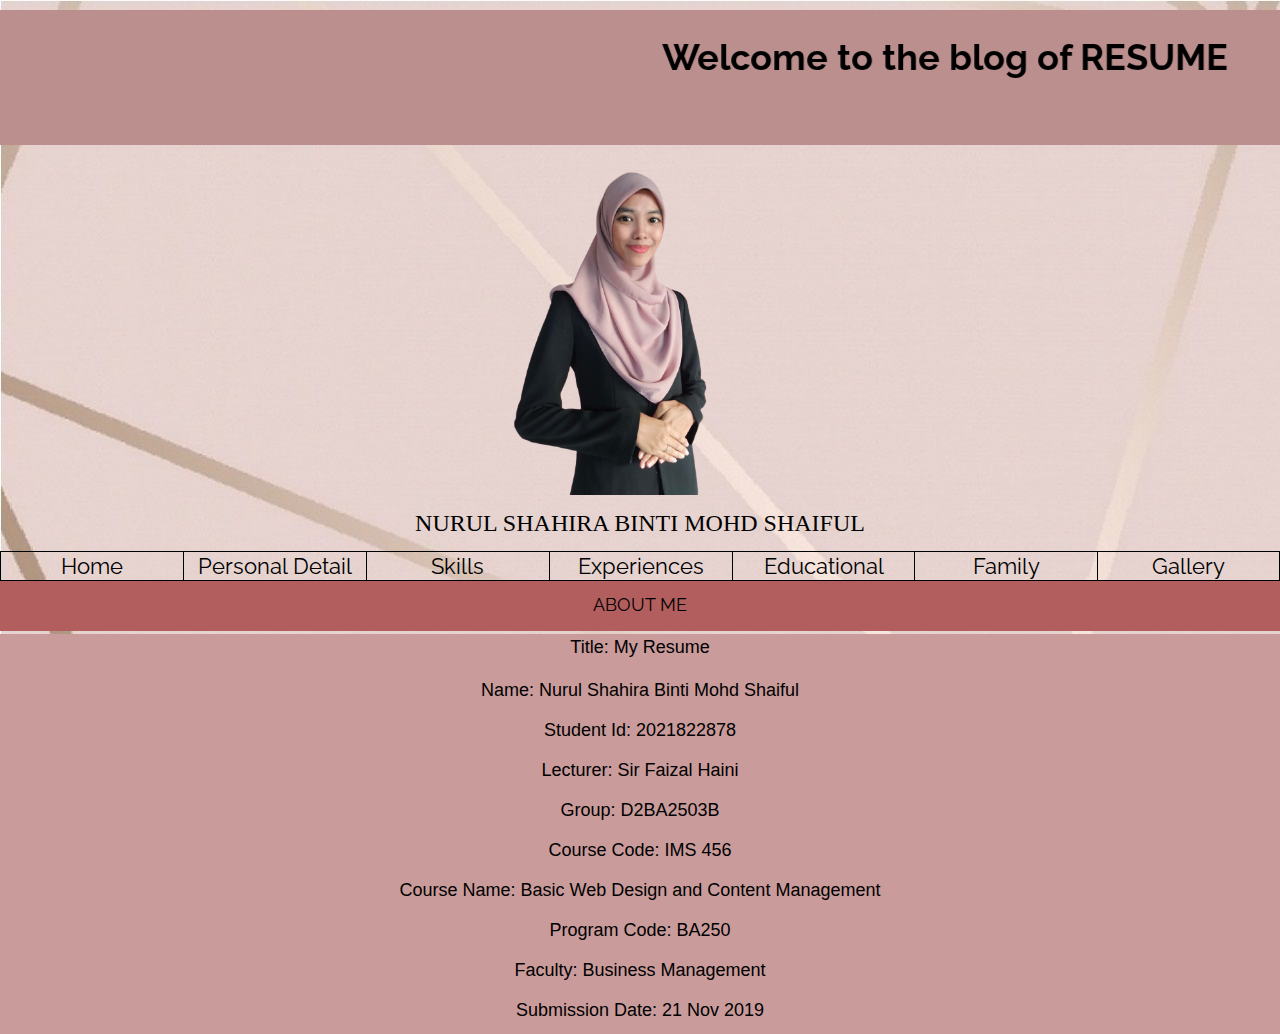
<file: index.html>
<html>
<head>

<!DOCTYPE html>
<link rel="stylesheet" href="css/style.css">
     </head>

     <header align="center" class="header"> 
        <div class="header"></div>
        </div>
        <h1><b>  <h1><marquee behavior = "alternate" body>  Welcome to the blog of RESUME </marquee></h1Welcome to the blog of RESUME></b>
        </h1>
      </header>

<title>SHAHIRA's RESUME</title>
<meta charset="UTF-8">
<meta name="viewport" content="width=device-width, initial-scale=1">
<link rel="stylesheet" href="https://www.w3schools.com/w3css/4/w3.css">
<link rel="stylesheet" href="https://fonts.googleapis.com/css?family=Raleway">
<style>
body,h1,h2,h4,h5 {font-family: "Raleway", sans-serif}
</style>
</head>
<body class="w3-light-grey">


<body><body background="images/rosegold.jpg">
<h2 align="center"><img src="images/profilewobg.png" alt="shahira" width="300" height="350">
</h2>

<h3 align="center"> 
    NURUL SHAHIRA BINTI MOHD SHAIFUL
</h3>

<body>
    <link rel="stylesheet"href="css/style.css">

<table width="100%" border="4px" align="right">
  <tr> 
    <td width="14.3%" align="center"><a href="index.html">Home</a></td>
    <td width="14.3%" align="center"><a href="details.html">Personal Detail</a></td>
    <td width="14.3%" align="center"><a href="skills.html">Skills</a></td>
    <td width="14.3%" align="center"><a href="experience.html">Experiences</a></td>
    <td width="14.3%" align="center"><a href="academic.html">Educational</a></td>
    <td width="14.3%" align="center"><a href="family.html">Family</a></td>
    <td width="14.3%" align="center"><a href="gallery.html">Gallery</a></td>
    </tr>
    </table>
    <br />

<div class="info" align="center">
<h5> ABOUT ME </h5>

  <h6>  <p><font face="arial" size="2px" color="grey">
    <p><font face="arial" size="4px" color="black" align="center">Title: My Resume</font></p>
    <p><font face="arial" size="4px" color="black" align="center">Name: Nurul Shahira Binti Mohd Shaiful</font></p>
    <p><font face="arial" size="4px" color="black" align="center">Student Id: 2021822878</font></p>
    <p><font face="arial" size="4px" color="black" align="center">Lecturer: Sir Faizal Haini</font></p>
    <p><font face="arial" size="4px" color="black" align="center">Group: D2BA2503B</font></p>
    <p><font face="arial" size="4px" color="black" align="center">Course Code: IMS 456</font></p>
    <p><font face="arial" size="4px" color="black" align="center">Course Name: Basic Web Design and Content Management</font></p>
    <p><font face="arial" size="4px" color="black" align="center">Program Code: BA250</font></p>
    <p><font face="arial" size="4px" color="black" align="center">Faculty: Business Management</font></p>
    <p><font face="arial" size="4px" color="black" align="center">Submission Date: 21 Nov 2019</font></p>
    </font></p></h6>
</div>

</body>
</html>
</file>
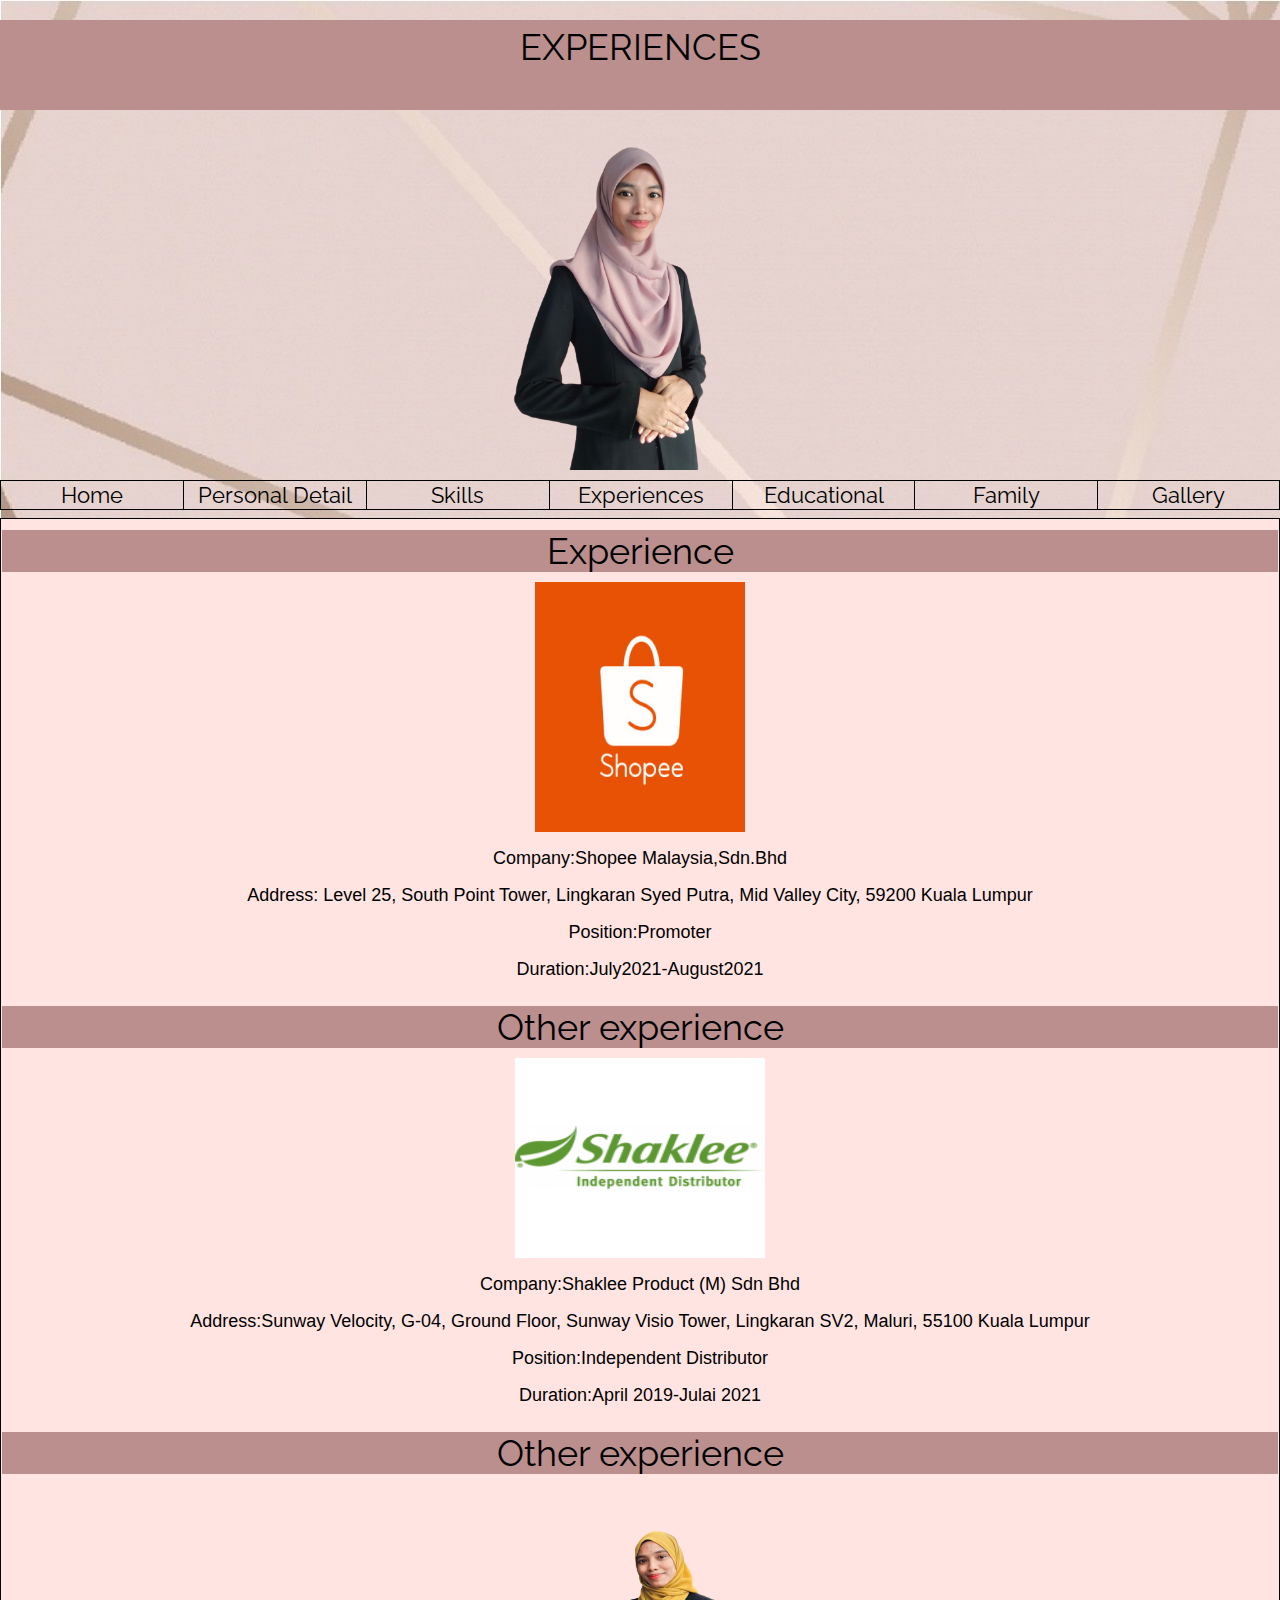
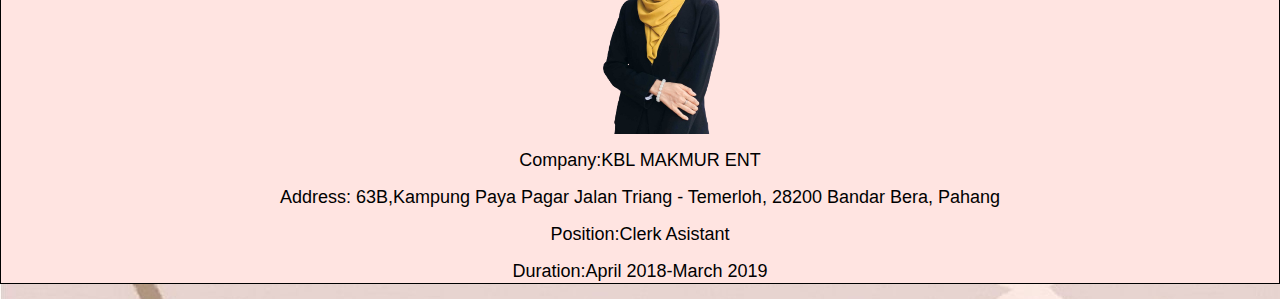
<file: experience.html>
<html>
<head>
    <title>SHAHIRA's EXperiences</title>
    <link rel="stylesheet" href="css/style.css">
    <meta name="viewport" content="width=device-width, initial-scale=1">
<link rel="stylesheet" href="https://www.w3schools.com/w3css/4/w3.css">
<link rel="stylesheet" href="https://fonts.googleapis.com/css?family=Raleway">
<style>
body,h1,h2,h4,h5 {font-family: "Raleway", sans-serif}
</style>
</head>
<body>
   
<h1 align="center">EXPERIENCES</h1>
<body><body background="images/rosegold.jpg">

  <h2 align="center"><img src="images/profilewobg.png" alt="shahira" width="300" height="350">
  </h2>
  

  <table width="100%" border="4px" align="right">
    <tr> 
      <td width="14.3%" align="center"><a href="index.html">Home</a></td>
      <td width="14.3%" align="center"><a href="details.html">Personal Detail</a></td>
      <td width="14.3%" align="center"><a href="skills.html">Skills</a></td>
      <td width="14.3%" align="center"><a href="experience.html">Experiences</a></td>
      <td width="14.3%" align="center"><a href="academic.html">Educational</a></td>
      <td width="14.3%" align="center"><a href="family.html">Family</a></td>
      <td width="14.3%" align="center"><a href="gallery.html">Gallery</a></td>
      </tr>
      </table>
      <br />

<p>

<table width="100%" align="center" bgcolor="white">
  <tr>
  <td bgcolor="#ffe4e1" align="center">
    <h1>Experience</h1>
  <image src="images/shopee.jpg.crdownload" width="210" height="250" align="center">
  <p><font face="arial" size="4px" color="black" align="center">Company:Shopee Malaysia,Sdn.Bhd</font></p>
  <p> <a target="_blank" href="https://www.google.com/maps/place/Shopee+Malaysia/@3.1161206,101.6734936,17z/
    data=!3m1!4b1!4m5!3m4!1s0x31cc4935b6d48743:0xafe3f24962744743!8m2!3d3.1161206!4d101.6756823">
  <font face="arial" size="4px" color="black" align="center">Address: Level 25, South Point Tower,
     Lingkaran Syed Putra, Mid Valley City, 59200 Kuala Lumpur</font></a></p>
  <p><font face="arial" size="4px" color="black" align="center">Position:Promoter</font></p>
  <p><font face="arial" size="4px" color="black" align="center">Duration:July2021-August2021</font></p>
 
  <h1>Other experience</h1>
  <image src="images/shaklee.png" width="250" height="200" align="center">
  <p><font face="arial" size="4px" color="black" align="center">Company:Shaklee Product (M) Sdn Bhd</font></p>
  <p><a target="_blank" href="https://www.google.com/maps/search/Sunway+Velocity,+G-04,+Ground+Floor,+Sunway+Visio+Tower,
    +Lingkaran+SV2,+Maluri,+55100+Kuala+Lumpur/@3.1291098,101.7216262,17z/data=!3m1!4b1">
    <font face="arial" size="4px" color="black" align="center">Address:Sunway Velocity,
       G-04, Ground Floor, Sunway Visio Tower, Lingkaran SV2, Maluri, 55100 Kuala Lumpur</font></a></p>
  <p><font face="arial" size="4px" color="black" align="center">Position:Independent Distributor</font></p>
  <p><font face="arial" size="4px" color="black" align="center">Duration:April 2019-Julai 2021</font></p>
 
  <h1>Other experience</h1>
  <image src="images/shahirawobg.png" width="280" height="250" align="center"></image>
  <p><font face="arial" size="4px" color="black" align="center">Company:KBL MAKMUR ENT</font></p>
  <p><a target="_blank" href="https://www.google.com/maps/search/kbl+makmur/@3.2831398,102.4557739,18z/data=!3m1!4b1">
    <font face="arial" size="4px" color="black" align="center">Address: 63B,Kampung Paya Pagar Jalan Triang -
       Temerloh, 28200 Bandar Bera, Pahang</font></a></p>
  <p><font face="arial" size="4px" color="black" align="center">Position:Clerk Asistant</font></p>
  <p><font face="arial" size="4px" color="black" align="center">Duration:April 2018-March 2019</font></p>
  

</body>
</html>
</file>
<file: css/style.css>
header
{
    background-color: #bc8f8f;
    float: left;
    width: 100%;
    height: 15%;
}

h1
{
background-color: #bc8f8f;
float: left;
width: 100%;
height: 10%;
}

h3
    {
font-family: "copperplate", fantasy;
    }

h4
    {
        font-family: "copperplate", fantasy;
        font-size: 120%;
        color: black;
        align-content: center;
        text-align: center;
    }

h6
{
    background-color: rgb(201, 155, 155);
    width: 100%;
    height: 800%;
}

h7
{
    font-family: "monaco", monospace;
    font-size: 120%;
    color: black;
    align-content: center;
    text-align: center;
}

h8
{
    font-size: 120%;
    color: black;
    align-content: center;
    text-align: center;
}

h9
{
    font-size: 150%;
    color: black;
    align-content: center;
    text-align: center;  
}
h10
{
  font-size: 140%;
  color: black;
  align-content: center;
  text-align: center;  
}
body
    {
        background-color: #d3e8ec;
    }


table  
   {
       border-collapse: collapse
       border: 1px solid black;  }

div.bar
{
    float: left;
    width: 100%;
    height: 2.5em;
}



div.details
{
  float: left;  
  width: 100%;
  height: 15%;
  background-color: firebrick;
}
div.info
{
    float: right;
    width:100% ;
    height: 50px;
    background-color: rgb(179, 94, 94);
}

div.footer
{
    float: inline-end;
    width: auto;
    background-color: transparent;
}

div.info2
{
    float: right;
    width: 75%;
    height: 50px;
    background-color: #413939;
}

div.info3
{
    float: right;
    width:75% ;
    height: 50px;
    background-color: #bc8f8f;
}

div.info4
{
    float: right;
    width: 75%;
    height: 50px;
    background-color: #413939;
}
div.info5
{
    float: right;
    width: 75%;
    height: 50px;
    background-color: #bc8f8f;
}
div.info6
{
    float: right;
    width: 75%;
    height: 50px;
    background-color: #413939;
}

div.line
{
    float: left;
    width: 100%;
    height: 1em;
    background-color: rgb(231, 98, 84);
}
    div.slider
    {
        float: left;
        width: 100%;
        height: 650px; ;
        background-color: brown;
    }

    div.box1
    {
        float: left;
        width: 25%;
        height: 300px;
        background-color: #ffe4e1;
    }

    div.box2
    {
        float: left;
        width: 25%;
        height: 300px;
        background-color: #fff0f5;
    }

    div.box3 
    {
        float: left;
        width: 25%;
        height: 300px;
        background-color: #ffe4e1;
    }

    div.box4
    {
        float: left;
        width: 25%;
        height: 300px;
        background-color: #fff0f5;
    }

   
    div.high1 
    {
        float: left;
        width: 25%;
        height: 750px;
        background-color:rgba(128, 128, 128, 0.555);
    }

    div.high2
    {
        float: left;
        width: 75%;
        height: 750px;
        background-color: #cd5c5c9d;
        font-style: normal;
        font-size: small;
    }

    div.high3
    {
        float: left;
        width: 100%;
        height: 300px;
        background-color: #e7cbc9;
    }

    div.high4
    {
        float: left;
        width: 100%;
        height: 180px;
        background-color: #cd5c5c9d;
        font-style: normal;
        font-size: small;
    }

    div.footer
    {
        color: rgb(255, 127, 127);
        text-align: center;
        font: 12;
    }

    ol
    {
        list-style-type: lower-roman;
    }
    ul
    {
        font-style: italic;
        list-style-type: circle;
        color: #413939;
    }

    a
    {
        text-decoration: none;
    }
    .fa-facebook
    {
     align-items: center;
        color: rgb(0, 0, 0);
    }
.fa-facebook:hover
{
  color: rgb(207, 84, 231);
}
.fa-instagram:hover
{
  color: rgb(207, 84, 231);
}

.fa-tiktok:hover
{
  color: rgb(207, 84, 231);
}

h20
{
    font-family: "copperplate", fantasy;   
}
h21
 {
        width: 100%;
        height: auto;
      }
      
      .heading {
        font-size: 25px;
        margin-right: 25px;
      }
      
      .fa {
        font-size: 25px;
      }
      
      .checked {
        color: orange;
      }
      
      .side {
        float: left;
        width: 15%;
        margin-top: 10px;
      }
      
      .middle {
        float: left;
        width: 70%;
        margin-top: 10px;
      }
      
      .right {
        text-align: right;
      }
      
      .row:after 
      {
        content: "";
        display: table;
        clear: both;
      }

      .bar-container {
        width: 100%;
        background-color: #f1f1f1;
        text-align: center;
        color: white;
      }
      
      .bar-5 {width: 95%; height: 18px; background-color: #04AA6D;}
      .bar-4 {width: 90%; height: 18px; background-color: #2196F3;}
      .bar-3 {width: 80%; height: 18px; background-color: #00bcd4;}
      .bar-2 {width: 70%; height: 18px; background-color: #ff9800;}
      .bar-1 {width: 85%; height: 18px; background-color: #f44336;}
      
    * {
        box-sizing: border-box;
      }
      
      body 
      
      .heading {
        font-size: 25px;
        margin-right: 25px;
      }
      
      .fa {
        font-size: 25px;
      }
      
      .checked {
        color: orange;
      }
    
      .side {
        float: left;
        width: 15%;
        margin-top: 10px;
      }
      
      .middle {
        float: left;
        width: 70%;
        margin-top: 10px;
      }
      
      .right {
        text-align: right;
      }
      
      .row:after {
        content: "";
        display: table;
        clear: both;
      }

      .bar-container {
        width: 100%;
        background-color: #f1f1f1;
        text-align: center;
        color: white;
      }
      .bar-6 {width: 100%; height: 18px; background-color: #04AA6D;}
      .bar-7 {width: 80%; height: 18px; background-color: #2196F3;}
      .bar-8 {width: 70%; height: 18px; background-color: #e49d4c;}
     
      
      div.personalinfo
      {
          float:right;
          width:auto ;
          height:auto;
          background-color: rgb(179, 94, 94);
      }
      
      .card {
        box-shadow: 0 4px 8px 0 rgba(0, 0, 0, 0.2);
        max-width: 300px;
        margin: auto;
        text-align: center;
      }
      
      .title {
        color: rgb(109, 47, 57);
        font-size: 18px;
      }
      
      button {
        border: none;
        outline: 0;
        display: inline-block;
        padding: 8px;
        color: white;
        background-color: #000;
        text-align: center;
        cursor: pointer;
        width: 100%;
        font-size: 18px;
      }
      
      a {
        text-decoration: none;
        font-size: 22px;
        color: black;
      }
      
      button:hover, a:hover {
        opacity: 0.7;
      }

      table, th, td {
        border: 1px solid black;
        border-collapse: collapse;}
</file>
